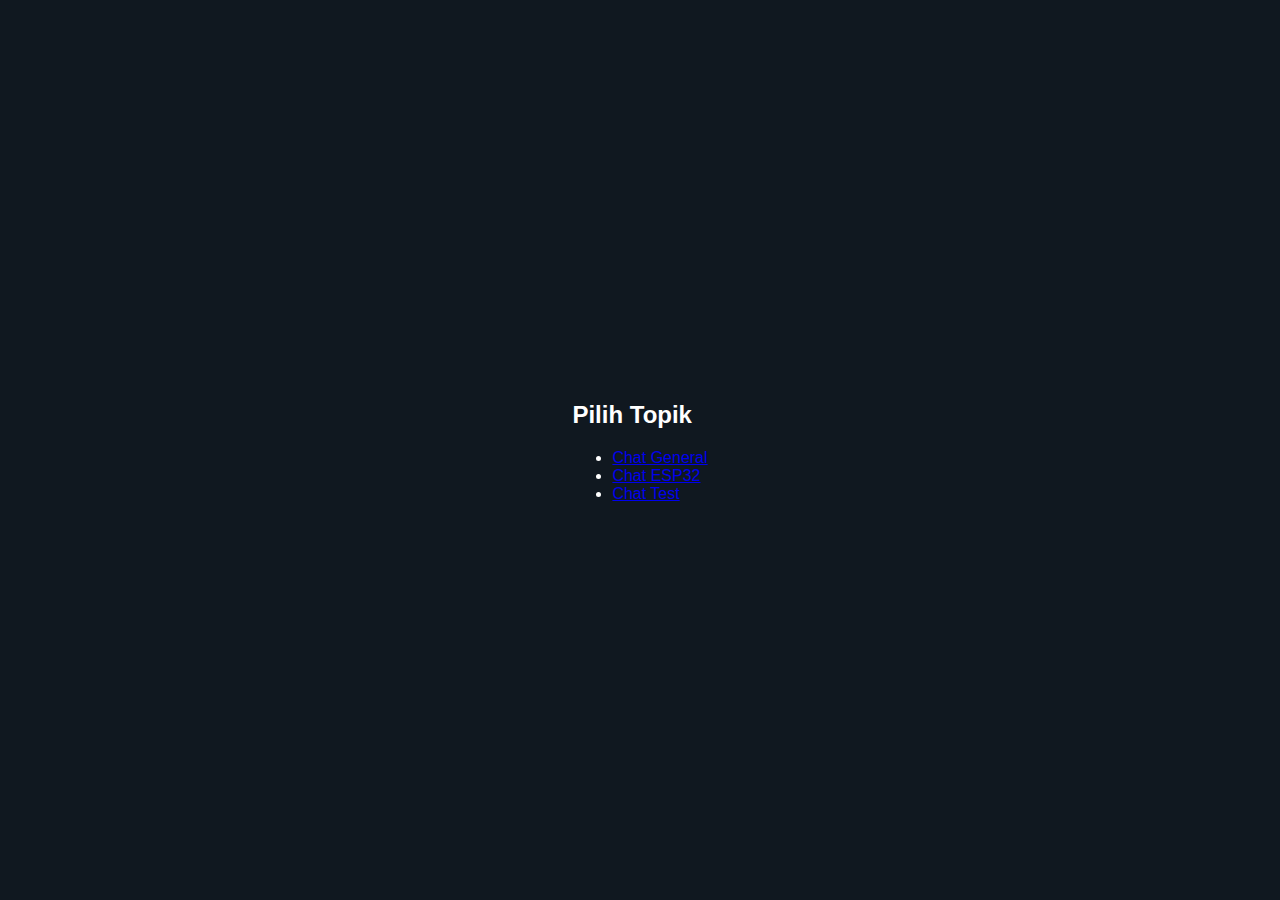
<file: web/index.html>
<!DOCTYPE html>
<html lang="id">
<head>
  <meta charset="UTF-8" />
  <meta name="viewport" content="width=device-width, initial-scale=1.0" />
  <title>Pilih Topik Chat</title>
  <link rel="stylesheet" href="style.css" />
</head>
<body>
  <div class="topic-container">
    <h2>Pilih Topik</h2>
    <ul>
      <li><a href="chat.html?topic=chat/general">Chat General</a></li>
      <li><a href="chat.html?topic=chat/esp32">Chat ESP32</a></li>
      <li><a href="chat.html?topic=chat/test">Chat Test</a></li>
    </ul>
  </div>
</body>
</html>
</file>
<file: web/style.css>
body {
  font-family: Arial, sans-serif;
  background: #101820;
  color: white;
  margin: 0;
  display: flex;
  justify-content: center;
  align-items: center;
  height: 100vh;
}

.chat-container {
  width: 90%;
  max-width: 400px;
  background: #1c1f26;
  border-radius: 12px;
  display: flex;
  flex-direction: column;
  overflow: hidden;
}

header {
  background: #23272f;
  padding: 12px;
  display: flex;
  align-items: center;
}

header h3 {
  flex: 1;
  text-align: center;
  margin: 0;
}

.messages {
  flex: 1;
  overflow-y: auto;
  padding: 10px;
}

.message {
  margin-bottom: 10px;
}

.sender {
  font-weight: bold;
}

.input-area {
  display: flex;
  border-top: 1px solid #333;
}

#msg {
  flex: 1;
  padding: 10px;
  border: none;
  background: #23272f;
  color: white;
}

#send {
  background: #007bff;
  border: none;
  padding: 10px 15px;
  color: white;
  cursor: pointer;
}
</file>
